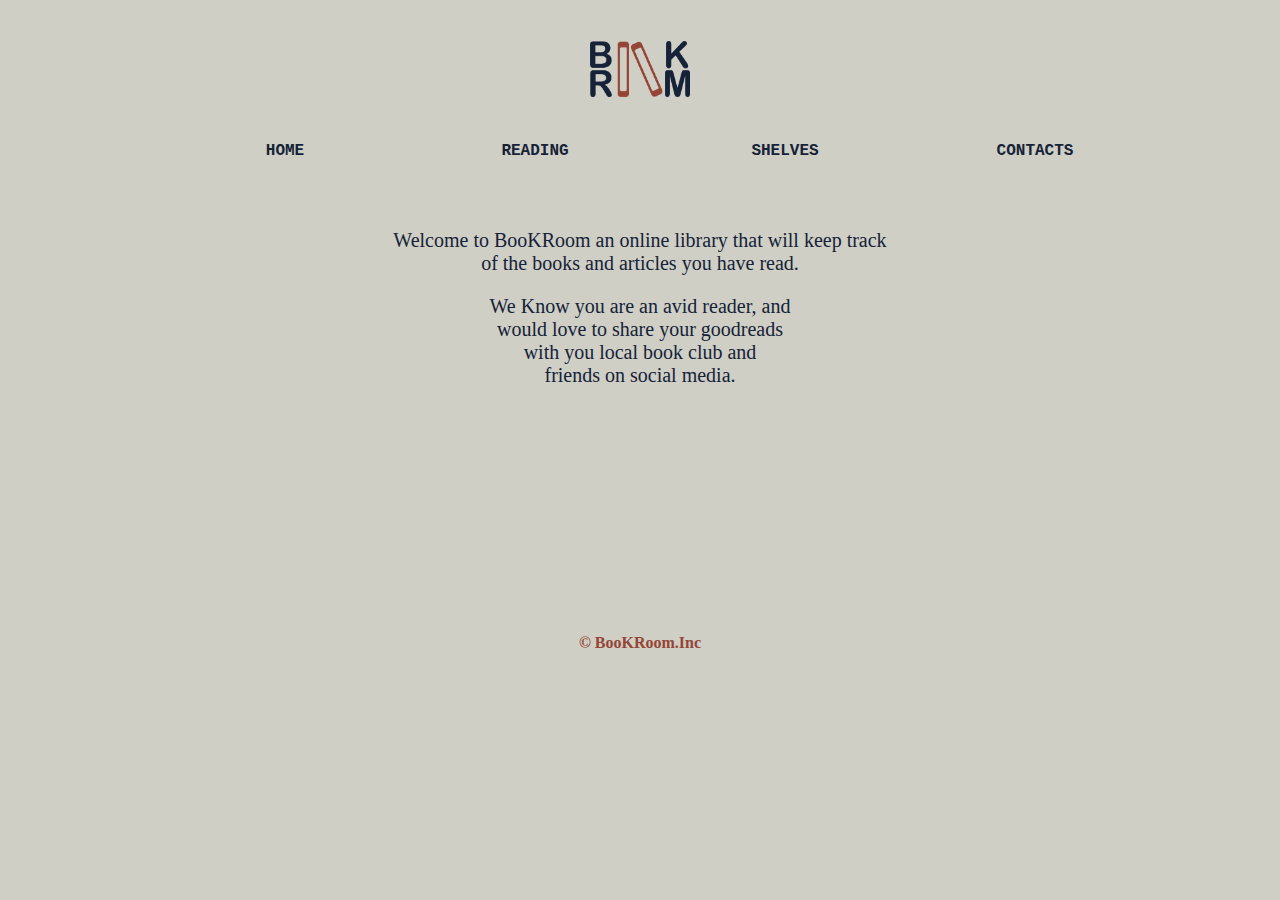
<file: index.html>
<!DOCTYPE html>
<html lang="en">
<head>
    <meta charset="UTF-8">
    <meta name="viewport" content="width=device-width, initial-scale=1.0">
    <title>BOOK ROOM</title>
    <link rel="stylesheet" href="style.css">
</head>
<body>
    <header class="nav-bar" id="logo" >
        <h1><img id="img-logo" src="logo.png" alt="book room logo"></h1>
    </header>

    <nav>
        <div>
            <ul>
                <li><a href="index.html">HOME</a></li>
                <li><a href="reading.html">READING</a></li>
                <li><a href="shelves.html">SHELVES</a></li>
                <li><a href="contacts.html">CONTACTS</a></li>
            </ul>
        </div>
    </nav>
    
    <section class="page-section">
        <p>
            Welcome to BooKRoom an online library that will keep track <br>
            of the books and articles you have read.
        </p>
        <p>
            We Know you are an avid reader, and <br>would love to share your goodreads <br>
            with you local book club and <br>
            friends on social media.
        </p>
    </section>

    <footer id="page-footer">
        &copy; BooKRoom.Inc
    </footer>
</body>
</html>
</file>
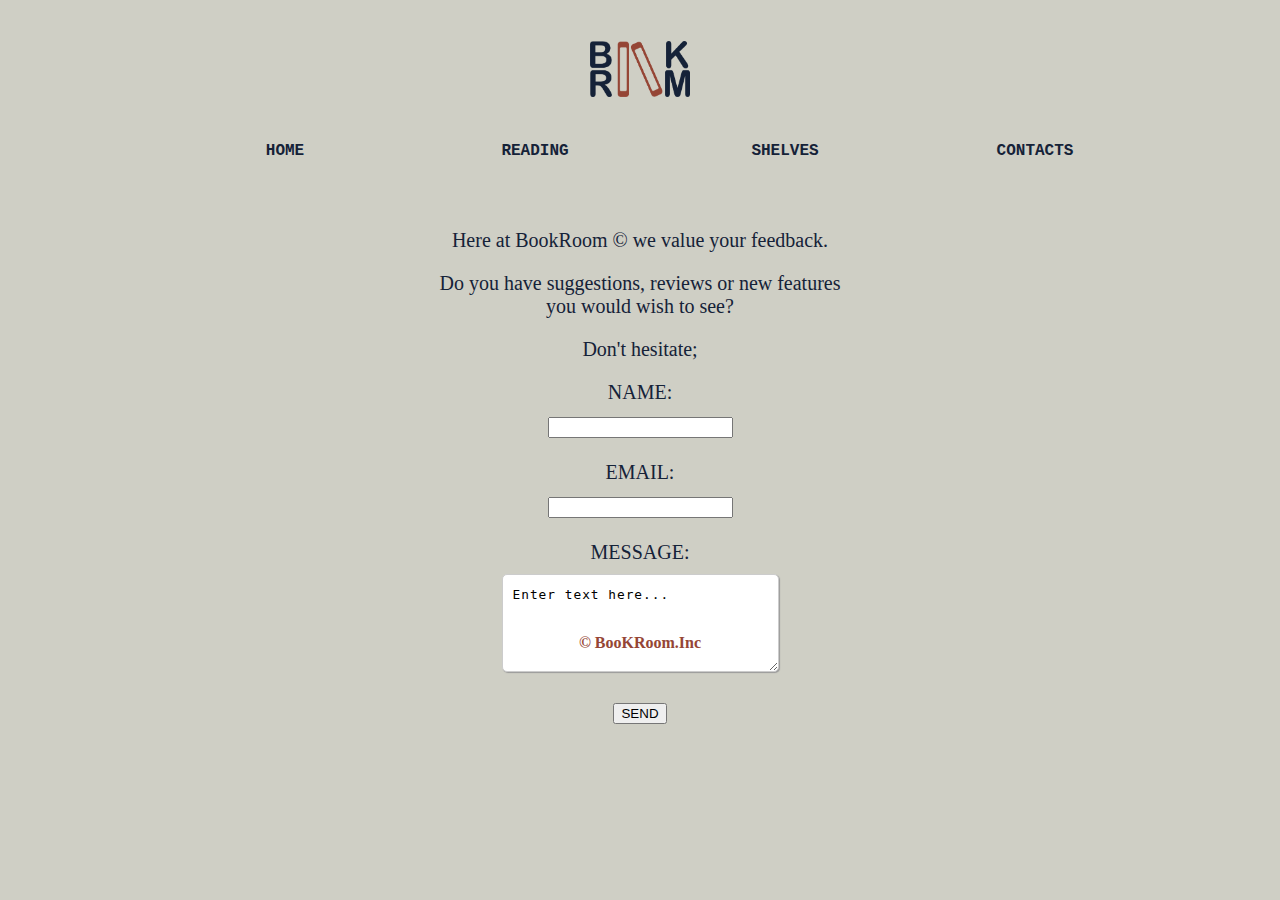
<file: contacts.html>
<!DOCTYPE html>
<html lang="en">
<head>
    <meta charset="UTF-8">
    <meta name="viewport" content="width=device-width, initial-scale=1.0">
    <title>BOOK ROOM</title>
    <link rel="stylesheet" href="style.css">
</head>
<body>
    <header id="logo" >
        <h1><img id="img-logo" src="logo.png" alt="book room logo"></h1>
    </header>

    <nav>
        <div>
            <ul>
                <li><a href="index.html">HOME</a></li>
                <li><a href="reading.html">READING</a></li>
                <li><a href="shelves.html">SHELVES</a></li>
                <li><a href="contacts.html">CONTACTS</a></li>
            </ul>
        </div>
    </nav>
    
    <section class="page-section">
        <p>
            Here at BookRoom &copy; we value your feedback.
        </p>

        <p>
            Do you have suggestions, reviews or new features <br>
            you would wish to see?
        </p>

        <p>
            Don't hesitate;
        </p>

        <form action="" method="post">
            <label for="name">NAME:</label>
            <input type="text" name="name" id="form-name">
        </form>
        <br>
        <form action="" method="post">
            <label for="email">EMAIL:</label>
            <input type="email" name="email" id="form-email">
        </form>
        <br>
        <form action="" method="post">
            <label for="message">MESSAGE:</label>
            <textarea rows="4" cols="30" name="comment" form="usrform">Enter text here...</textarea>
        </form>
        <br>
        <form action="" method="post">
            <input type="submit" value="SEND">
        </form>
    </section>

    <footer id="page-footer">
        &copy; BooKRoom.Inc
    </footer>
</body>
</html>
</file>
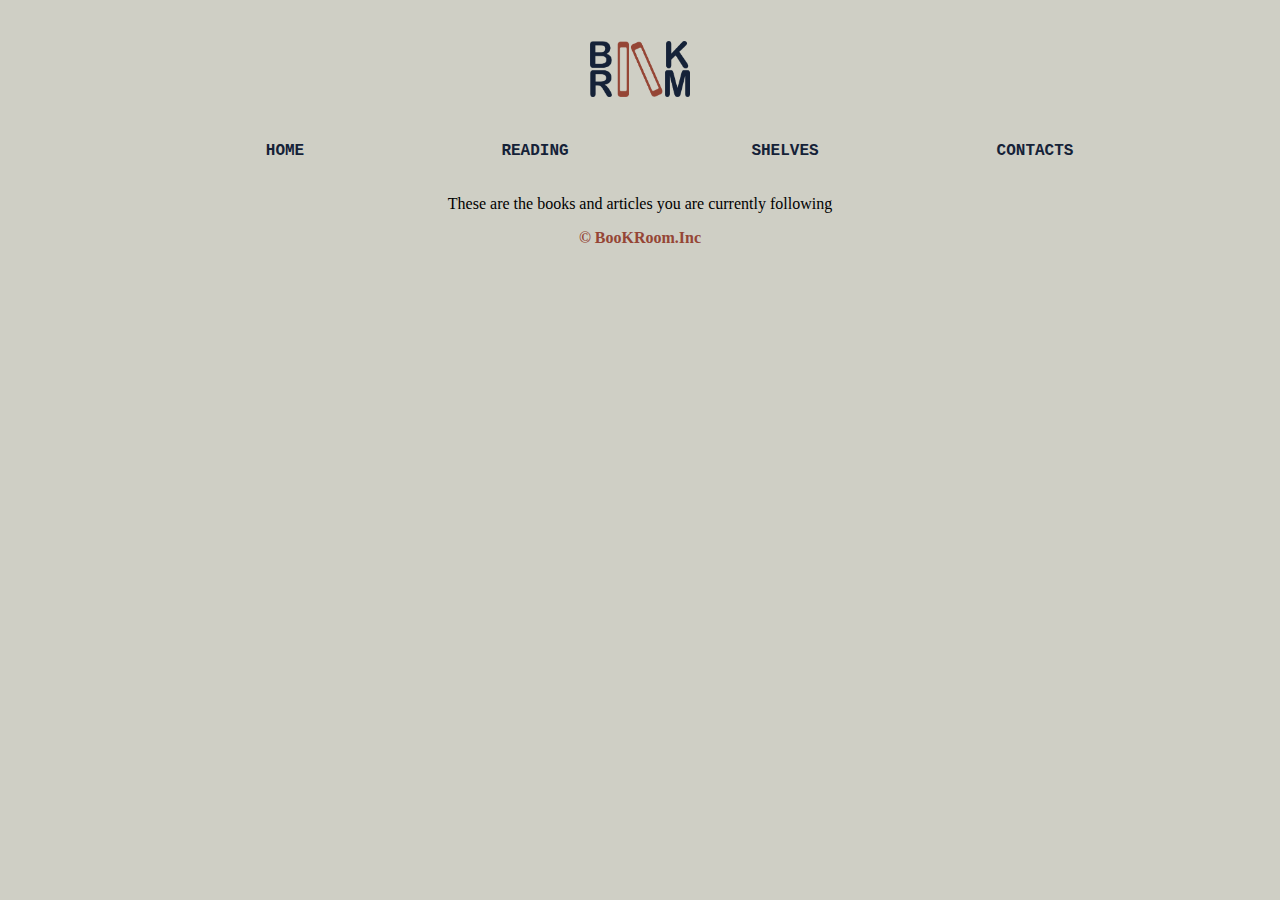
<file: reading.html>
<!DOCTYPE html>
<html lang="en">
<head>
    <meta charset="UTF-8">
    <meta name="viewport" content="width=device-width, initial-scale=1.0">
    <title>BOOK ROOM</title>
    <link rel="stylesheet" href="style.css">
</head>
<body>
    <header id="logo" >
        <h1><img id="img-logo" src="logo.png" alt="book room logo"></h1>
    </header>

    <nav>
        <div>
            <ul>
                <li><a href="index.html">HOME</a></li>
                <li><a href="reading.html">READING</a></li>
                <li><a href="shelves.html">SHELVES</a></li>
                <li><a href="contacts.html">CONTACTS</a></li>
            </ul>
        </div>
    </nav>

    <section>
        <p>These are the books and articles you are currently following</p>
    </section>
    <footer id="page-footer">
        &copy; BooKRoom.Inc
    </footer>
</body>
</html>
</file>
<file: style.css>
body {
    background-color: #cfcfc5;
}

li {
    margin: auto;
    color: #152238;
    padding: 1rem 2rem 1.15rem ;
    list-style-type: none;
    cursor: pointer;
    text-transform: uppercase;
    min-width: 80px;
    font-weight: bold;
    font-family: 'Courier New', Courier, monospace
   
}

#img-logo {
    width: 100px;
    height: auto;
    margin-top: 20px;
    color: #000083;
}

#logo {
    text-align: center;
}

ul {
    display: flex;
    width: 100%;
    margin: auto;
    max-width: 1000px;
    justify-content: space-between;
    text-align: center;
}

li:hover {
    background-color: #954535;
    border-radius: 5px;
    height: 20px;
}

a {
    text-decoration: none;
    color: #152238;
}

.page-section{
    height: 400px;
    color: #152238;
    font-size: 20px;
    font-family: cursive;
    margin-top: 50px;
    margin-bottom: 5px;
    text-align: center;

}

#page-footer {
    text-align: center;
    font-weight: bold;
    color: #954535;
}

p {
    text-align: center;
}

.contact-form{
    display: table-row;
}

label {
    display: block;
    margin-bottom: 10px;
}

textarea {
    padding: 10px;
    line-height: 1.5;
    border-radius: 5px;
    border: 1px solid #ccc;
    box-shadow: 1px 1px 1px #999;
    font-size: .8rem;
    letter-spacing: 1px;
}
</file>
